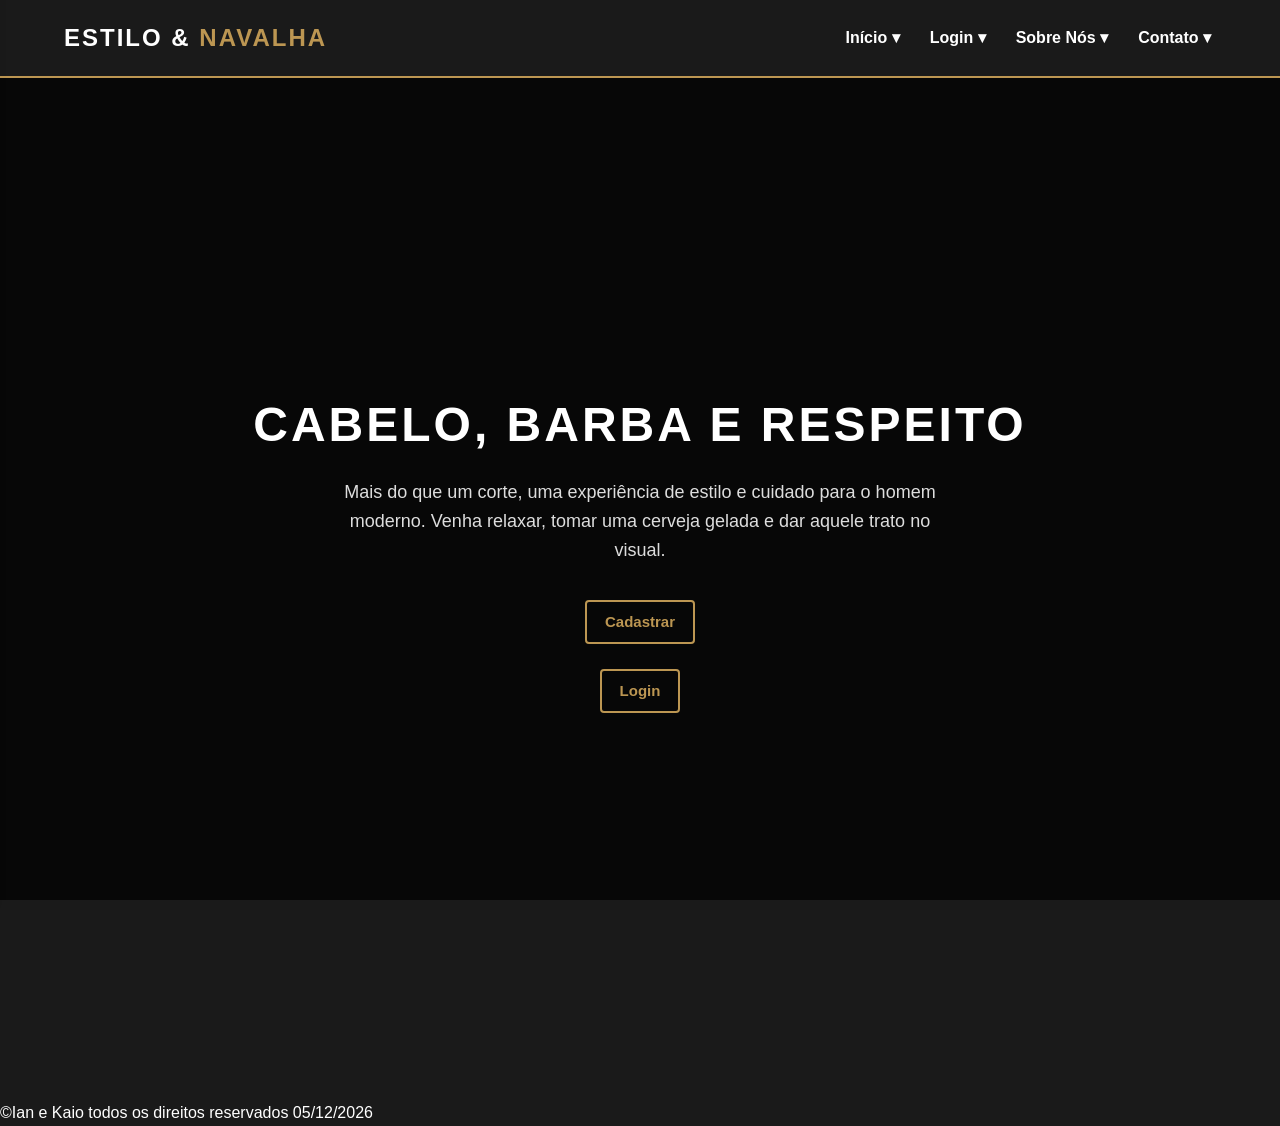
<file: index.html>
<!DOCTYPE html>
<html lang="pt-BR">
<head>
    <meta charset="UTF-8">
    <meta name="viewport" content="width=device-width, initial-scale=1.0">
    <title>Barbearia Estilo & Navalha</title>
    <link rel="stylesheet" href="style.css">
</head>
<body>
    <header>
        <div class="logo">
            <h1>Estilo & <span>Navalha</span></h1>
        </div>
        <div class="menu-topo">
<div class="menu-topo">
    <a href="index.html" class="menu-topo-btn" data-target="submenu-inicio">Início ▾</a>
    <a href="login.html" class="menu-topo-btn" data-target="submenu-login">Login ▾</a>
    <a href="#" class="menu-topo-btn" data-target="submenu-sobre">Sobre Nós ▾</a>
    <a href="#" class="menu-topo-btn" data-target="submenu-contato">Contato ▾</a>
</div>

        </div>
        <div class="menu-container" id="sideMenu">
            <button class="close-menu" id="closeMenu">✕</button>
            
            <ul class="menu-principal">
                <li class="grupo-submenu" id="submenu-sobre">
                    <h3>Sobre Nós</h3>
                    <ul class="submenu">
                        <li><a href="#Empresa" class="fechar-link">Empresa</a></li>
                        <li><a href="#Clientes" class="fechar-link">Clientes</a></li>
                    </ul>
                </li>
                <li class="grupo-submenu" id="submenu-contato">
                    <h3>Contato</h3>
                    <ul class="submenu">
                        <li><a href="#Email" class="fechar-link">Email</a></li>
                        <li><a href="#Telefone" class="fechar-link">Telefone</a></li>
                    </ul>
                </li>
            </ul>
        </div>
    </header>
    <main>
        <section id="inicio" class="hero">
            <h2>Cabelo, Barba e Respeito</h2>
            <p>Mais do que um corte, uma experiência de estilo e cuidado para o homem moderno. Venha relaxar, tomar uma cerveja gelada e dar aquele trato no visual.</p>
           <a href="cadastro.html" class="btn-cadastro">Cadastrar</a><br>
           <a href="login.html" class="btn-cadastro">Login</a>

        </section>
    </main>
    <footer>
  <p>&copy;Ian e Kaio todos os direitos reservados <span id="data-atual"></span></p>
</footer>

    <script src="script.js"></script>
</body>
</html>
</file>
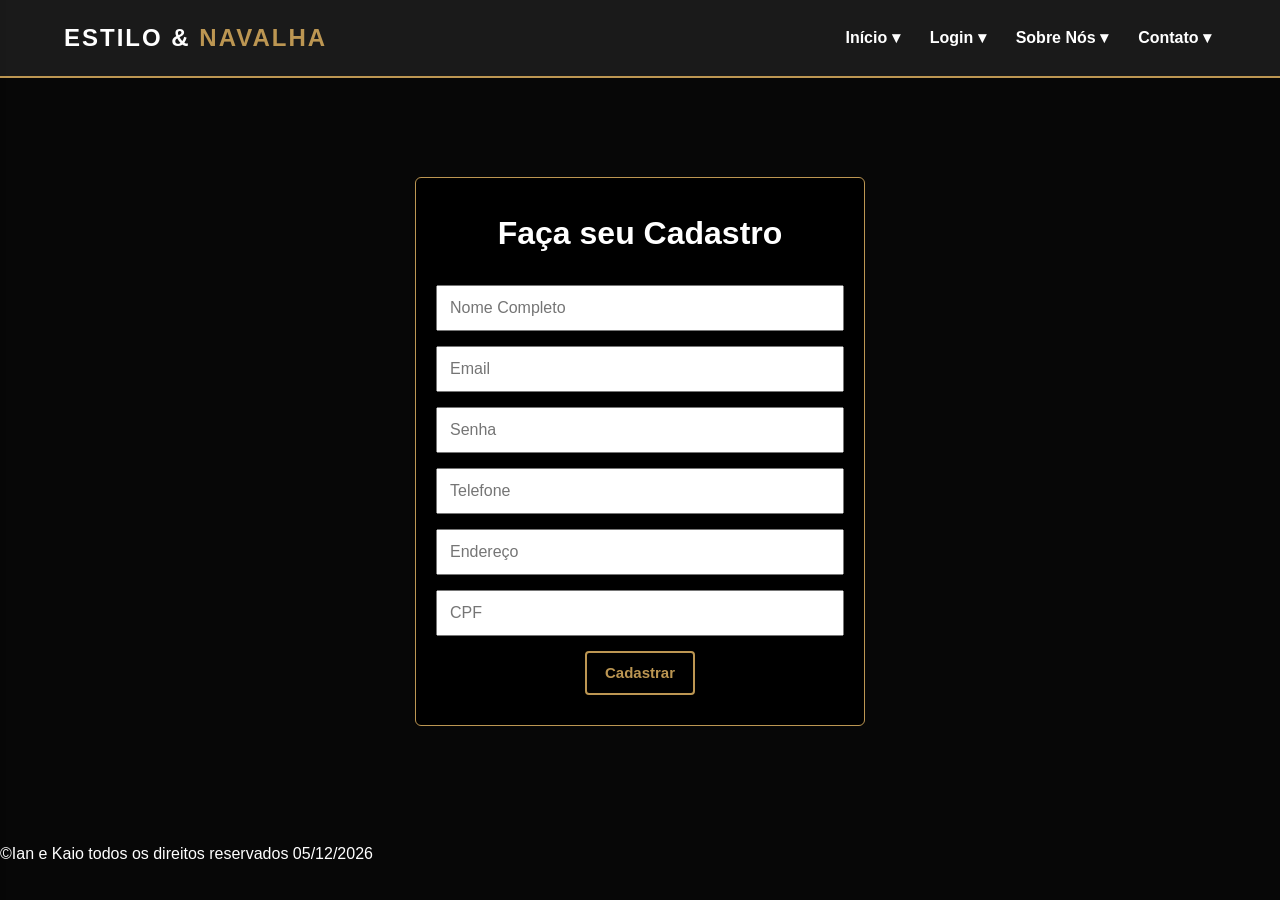
<file: cadastro.html>
<!DOCTYPE html>
<html lang="pt-BR">
<head>
    <meta charset="UTF-8">
    <meta name="viewport" content="width=device-width, initial-scale=1.0">
    <title>Barbearia Estilo & Navalha</title>
    <link rel="stylesheet" href="style.css">
</head>
<body>
    <header>
        <div class="logo">
            <h1>Estilo & <span>Navalha</span></h1>
        </div>
        <div class="menu-topo">
            <div class="menu-topo">
                <a href="index.html" class="menu-topo-btn" data-target="submenu-inicio">Início ▾</a>
                <a href="login.html" class="menu-topo-btn" data-target="submenu-login">Login ▾</a>
                <a href="#" class="menu-topo-btn" data-target="submenu-sobre">Sobre Nós ▾</a>
                <a href="#" class="menu-topo-btn" data-target="submenu-contato">Contato ▾</a>
            </div>
        </div>
        <div class="menu-container" id="sideMenu">
            <button class="close-menu" id="closeMenu">✕</button>
            
            <ul class="menu-principal">
                <li class="grupo-submenu" id="submenu-sobre">
                    <h3>Sobre Nós</h3>
                    <ul class="submenu">
                        <li><a href="#Empresa" class="fechar-link">Empresa</a></li>
                        <li><a href="#Clientes" class="fechar-link">Clientes</a></li>
                    </ul>
                </li>
                <li class="grupo-submenu" id="submenu-contato">
                    <h3>Contato</h3>
                    <ul class="submenu">
                        <li><a href="#Email" class="fechar-link">Email</a></li>
                        <li><a href="#Telefone" class="fechar-link">Telefone</a></li>
                    </ul>
                </li>
            </ul>
        </div>
    </header>
    <main><br>
        <br>
        <br>
        <form id="formcadastro">
            <h1> Faça seu Cadastro</h1><br>
            <input type="text" id="nome" placeholder="Nome Completo"><br>
            <input type="email" id="email" placeholder="Email"><br>
            <input type="password" id="senha" placeholder="Senha"><br>
            <input type="number" id="telefone" inputmode="numeric" placeholder="Telefone"><br>
            <input type="text" id="endereco" placeholder="Endereço"><br>
            <input type="number" id="cpf" inputmode="numeric" placeholder="CPF"><br>
            
            <!-- Link alterado com o evento onclick para disparar a função javascript -->
            <a href="javascript:void(0)" class="btn-cadastro2" onclick="salvarCadastro()">Cadastrar</a><br>
        </form>
    </main>
    <footer>
        <p>&copy;Ian e Kaio todos os direitos reservados <span id="data-atual"></span></p>
    </footer>

    <script src="script.js"></script>
</body>
</html>
</file>
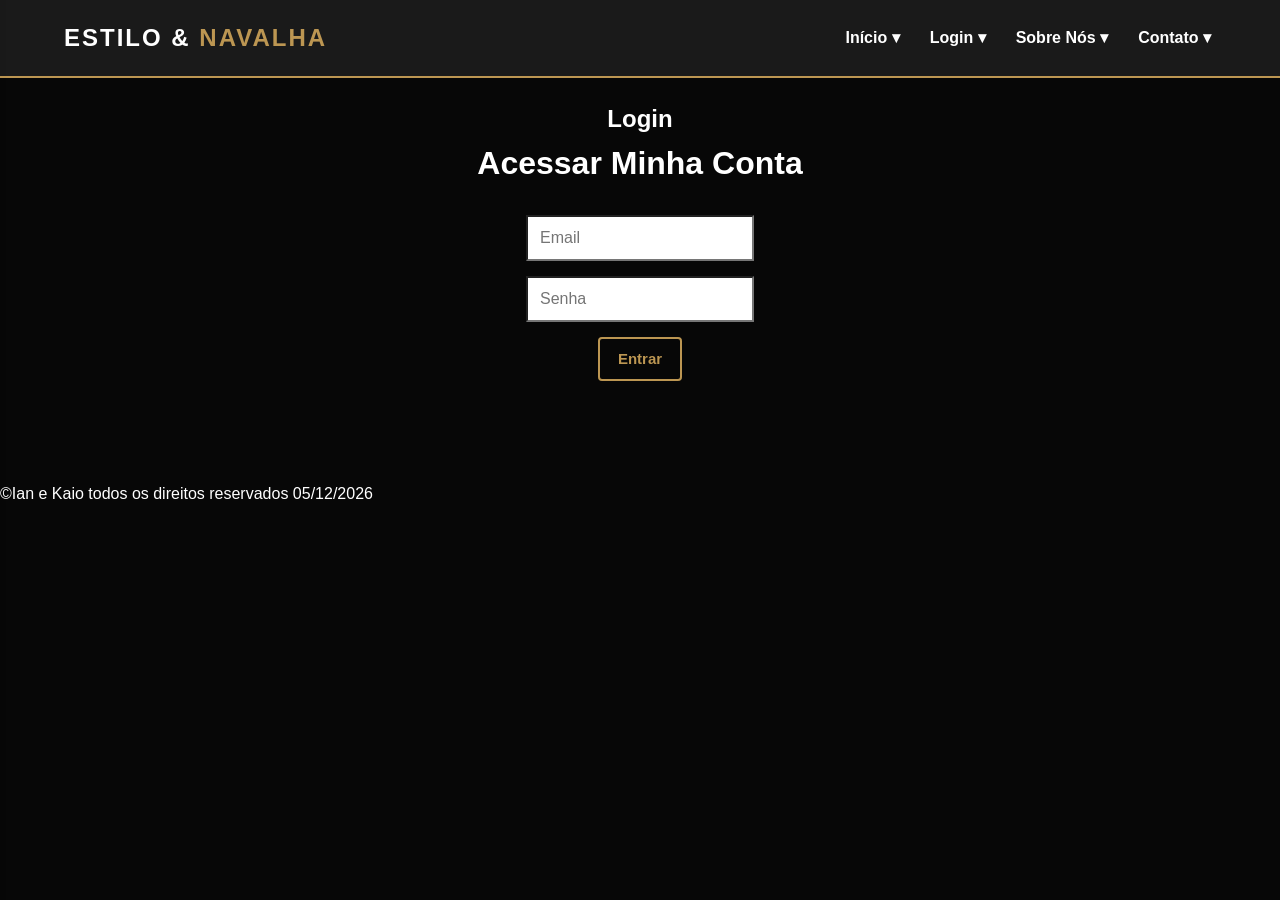
<file: login.html>
<!DOCTYPE html>
<html lang="pt-BR">
<head>
    <meta charset="UTF-8">
    <meta name="viewport" content="width=device-width, initial-scale=1.0">
    <title>Barbearia Estilo & Navalha</title>
    <link rel="stylesheet" href="style.css">
</head>
<body>
    <header>
        <div class="logo">
            <h1>Estilo & <span>Navalha</span></h1>
        </div>
        <div class="menu-topo">
<div class="menu-topo">
    <a href="index.html" class="menu-topo-btn" data-target="submenu-inicio">Início ▾</a>
    <a href="login.html" class="menu-topo-btn" data-target="submenu-login">Login ▾</a>
    <a href="#" class="menu-topo-btn" data-target="submenu-sobre">Sobre Nós ▾</a>
    <a href="#" class="menu-topo-btn" data-target="submenu-contato">Contato ▾</a>
</div>

        </div>
        <div class="menu-container" id="sideMenu">
            <button class="close-menu" id="closeMenu">✕</button>
            
            <ul class="menu-principal">
                <li class="grupo-submenu" id="submenu-sobre">
                    <h3>Sobre Nós</h3>
                    <ul class="submenu">
                        <li><a href="#Empresa" class="fechar-link">Empresa</a></li>
                        <li><a href="#Clientes" class="fechar-link">Clientes</a></li>
                    </ul>
                </li>
                <li class="grupo-submenu" id="submenu-contato">
                    <h3>Contato</h3>
                    <ul class="submenu">
                        <li><a href="#Email" class="fechar-link">Email</a></li>
                        <li><a href="#Telefone" class="fechar-link">Telefone</a></li>
                    </ul>
                </li>
            </ul>
        </div>
    </header>
     <main>
        <h2>Login</h2>
    <h1>Acessar Minha Conta</h1><br>
    <form id="formlogin">
    <input type="email" id="loginEmail" placeholder="Email" required>
    <input type="password" id="loginSenha" placeholder="Senha" required>
    <a href="javascript:void(0)" class="btn-cadastro2" onclick="autenticarUsuario()">Entrar</a>
</form>
    </main>
    <footer>
            <p>&copy;Ian e Kaio todos os direitos reservados <span id="data-atual"></span></p>
    </footer>

    <script src="script.js"></script>
</body>
</html>
</file>
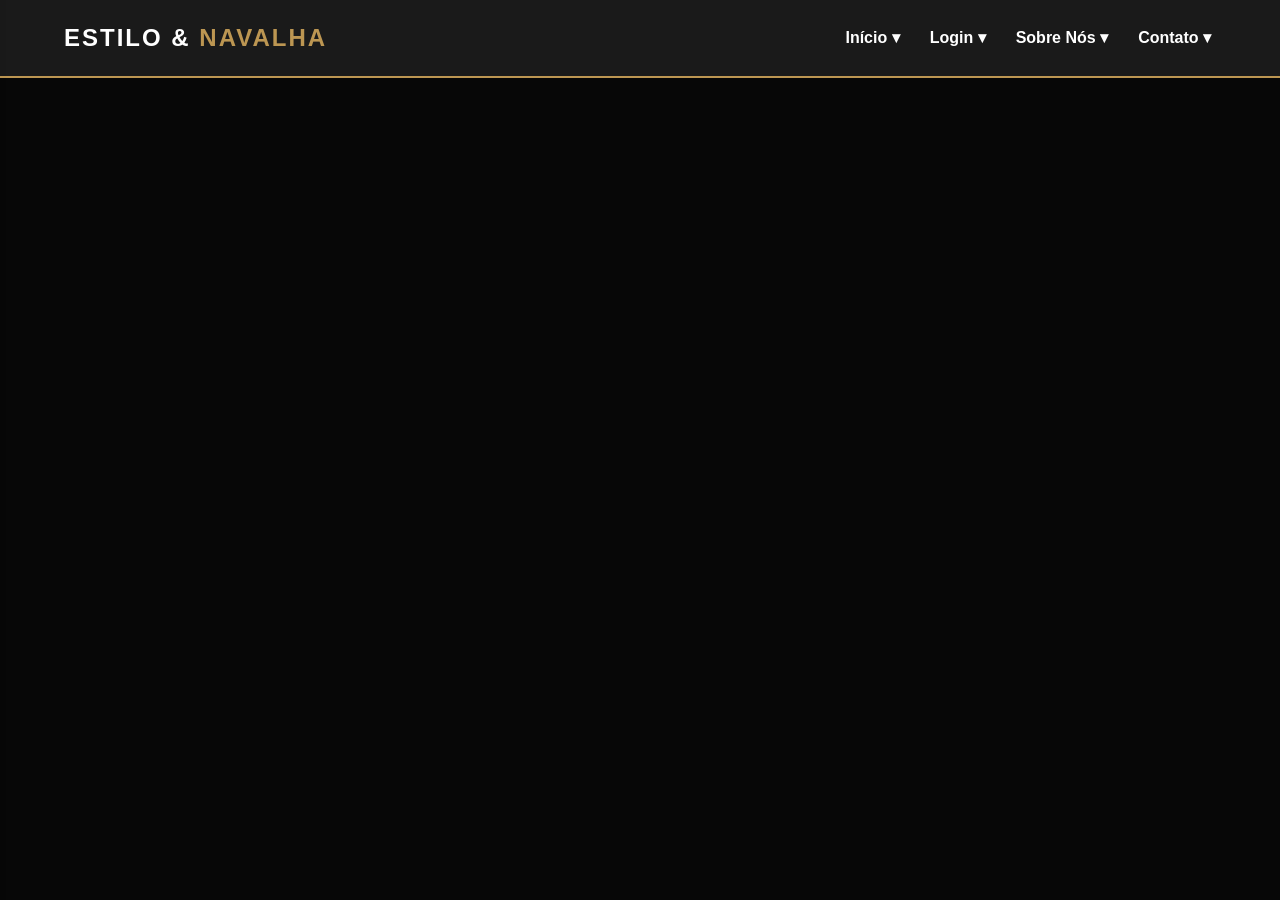
<file: principal.html>
<!DOCTYPE html>
<html lang="pt-BR">
<head>
    <meta charset="UTF-8">
    <meta name="viewport" content="width=device-width, initial-scale=1.0">
    <title>Barbearia Estilo & Navalha</title>
    <link rel="stylesheet" href="style.css">
</head>
    <header>
        <div class="logo">
            <h1>Estilo & <span>Navalha</span></h1>
        </div>
        <div class="menu-topo">
<div class="menu-topo">
    <a href="index.html" class="menu-topo-btn" data-target="submenu-inicio">Início ▾</a>
    <a href="login.html" class="menu-topo-btn" data-target="submenu-login">Login ▾</a>
    <a href="#" class="menu-topo-btn" data-target="submenu-sobre">Sobre Nós ▾</a>
    <a href="#" class="menu-topo-btn" data-target="submenu-contato">Contato ▾</a>
</div>

        </div>
        <div class="menu-container" id="sideMenu">
            <button class="close-menu" id="closeMenu">✕</button>
            
            <ul class="menu-principal">
                <li class="grupo-submenu" id="submenu-sobre">
                    <h3>Sobre Nós</h3>
                    <ul class="submenu">
                        <li><a href="#Empresa" class="fechar-link">Empresa</a></li>
                        <li><a href="#Clientes" class="fechar-link">Clientes</a></li>
                    </ul>
                </li>
                <li class="grupo-submenu" id="submenu-contato">
                    <h3>Contato</h3>
                    <ul class="submenu">
                        <li><a href="#Email" class="fechar-link">Email</a></li>
                        <li><a href="#Telefone" class="fechar-link">Telefone</a></li>
                    </ul>
                </li>
            </ul>
        </div>
    </header>
    <body>
        
    </body>
</file>
<file: style.css>
* {
    margin: 0;
    padding: 0;
    box-sizing: border-box;
    font-family: 'Segoe UI', Tahoma, Geneva, Verdana, sans-serif;
}

html {
    scroll-behavior: smooth; 
}

body {
    background: linear-gradient(rgba(0, 0, 0, 0.75), rgba(0, 0, 0, 0.75)), 
                url('https://i.pinimg.com/originals/19/26/6e/19266e1b4e9597fc43dc5cb056d3100b.jpg') no-repeat center center / 100%;
    background-color: #1a1a1a; 
    background-attachment: fixed;
    min-height: 100vh;
    color: #ffffff;
    line-height: 1.6;
}

header {
    background-color: #1a1a1a;
    padding: 15px 5%;
    position: fixed;
    width: 100%;
    top: 0;
    left: 0;
    z-index: 1000;
    display: flex;
    justify-content: space-between;
    align-items: center;
    border-bottom: 2px solid #bc9652; 
}

.logo h1 {
    color: #ffffff;
    font-size: 24px;
    text-transform: uppercase;
    letter-spacing: 2px;
}

.logo span { 
    color: #bc9652; 
}


.menu-topo {
    display: flex;
    gap: 20px;
}

.menu-topo-btn {
    color: #ffffff;
    font-size: 16px;
    font-weight: 600;
    text-decoration: none; 
    cursor: pointer;
    padding: 10px 5px;
    transition: color 0.3s ease;
}

.menu-topo-btn:hover {
    color: #bc9652; 
}


.menu-container {
    position: fixed;
    top: 0;
    left: -340px; 
    width: 320px;  
    height: 100vh;
    background-color: #1a1a1a;
    box-shadow: 4px 0 15px rgba(0, 0, 0, 0.5);
    transition: left 0.3s ease-in-out; 
    z-index: 1001;
    padding: 30px 20px;
    display: flex;
    flex-direction: column;
}

.btn-cadastro{
    color: #bc9652;                 
    font-size: 15px;
    font-weight: 600;
    text-decoration: none;        
    padding: 8px 18px;          
    border: 2px solid #bc9652;     
    border-radius: 4px;             
    background-color: transparent;  
    transition: all 0.3s ease;      
    display: inline-block;         
    align-self: center;             
}
.btn-cadastro:hover {
    background-color: #bc9652;      
    color: #1a1a1a;                 
    transform: scale(1.05);       
    box-shadow: 0 0 10px rgba(188, 150, 82, 0.4); 
}
main {
        width: 100%;
        padding: 100px 5%;
        box-sizing: border-box;
        display: flex;
        flex-direction: column;
        justify-content: center;
        align-items: center;
        text-align: center;
    }
#formcadastro {
    text-align: center;
    width: 90%;             
    max-width: 450px;        
    padding: 30px 20px;       
    margin: 0 auto 15px auto; 
    border: 1px solid #bc9652;
    border-radius: 6px;      
    background-color: #000000;
    color: #ffffffff;
    box-sizing: border-box;  
}


#formcadastro input {
    width: 100%;
    padding: 12px;           
    margin-bottom: 15px;      
    font-size: 16px;          
    box-sizing: border-box;
}


#formcadastro button, #formcadastro input[type="submit"] {
    padding: 12px 30px;      
    font-size: 16px;         
    cursor: pointer;
}

#formcadastro input:focus {
  background-color: #bc9652;
  border-color: #000000;
  outline: none;
}
.btn-cadastro2{
    color: #bc9652;                 
    font-size: 15px;
    font-weight: 600;
    text-decoration: none;        
    padding: 8px 18px;          
    border: 2px solid #bc9652;     
    border-radius: 4px;             
    background-color: transparent;  
    transition: all 0.3s ease;      
    display: inline-block;         
    align-self: center;             
}


.btn-cadastro2:hover {
    background-color: #bc9652;      
    color: #1a1a1a;                 
    transform: scale(1.05);       
    box-shadow: 0 0 10px rgba(188, 150, 82, 0.4); 
}

.menu-container.active {
    left: 0;
}

.close-menu {
    background: none;
    border: none;
    color: #bc9652;
    font-size: 24px;
    align-self: flex-end;
    cursor: pointer;
    margin-bottom: 30px;
}

.menu-principal {
    list-style: none;
    display: flex;
    flex-direction: column;
    gap: 25px;
}

.grupo-submenu {
    display: none;
}

.grupo-submenu.show {
    display: block;
}

.grupo-submenu h3 {
    color: #bc9652;
    font-size: 20px;
    text-transform: uppercase;
    margin-bottom: 10px;
    border-bottom: 1px solid #262626;
    padding-bottom: 5px;
}

.submenu {
    list-style: none;
    padding-left: 10px;
}

.submenu li a {
    color: #ffffff;
    text-decoration: none;
    font-size: 16px;
    display: block;
    padding: 8px 0;
    transition: color 0.2s ease;
}

.submenu li a:hover {
    color: #bc9652;
}

.hero {
    height: 100vh;
    display: flex;
    flex-direction: column;
    justify-content: center;
    align-items: center;
    text-align: center;
    padding: 0 20px;
}

.hero h2 {
    font-size: 48px;
    text-transform: uppercase;
    margin-bottom: 15px;
    letter-spacing: 3px;
}

.hero p {
    font-size: 18px;
    margin-bottom: 35px;
    max-width: 600px;
    color: #dddddd;
}

.btn-agendar {
    background-color: #bc9652;
    color: #1a1a1a;
    padding: 15px 35px;
    font-size: 16px;
    font-weight: bold;
    text-decoration: none;
    text-transform: uppercase;
    border-radius: 4px;
    transition: background-color 0.3s ease, transform 0.2s ease;
}

.btn-agendar:hover {
    background-color: #a37f41;
    transform: scale(1.05);
}

@media (max-width: 768px) {
    header { 
        flex-direction: column; 
        gap: 10px; 
        padding: 15px; 
    }
    
    .hero h2 { 
        font-size: 32px; 
    }
    
    .hero p { 
        font-size: 16px; 
    }
    
    .menu-container { 
        width: 280px; 

    
    }
    #formlogin {
    text-align: center;
    width: 90%;             
    max-width: 450px;        
    padding: 30px 20px;       
    margin: 20px auto 15px auto; 
    border: 1px solid #bc9652;
    border-radius: 6px;      
    background-color: #000000;
    color: #ffffff;
    box-sizing: border-box;  
}

#formlogin input {
    width: 100%;
    padding: 12px;           
    margin-bottom: 15px;      
    font-size: 16px;          
    box-sizing: border-box;
    margin: 20px auto 15px auto; 
    border: 1px solid #bc9652;
    border-radius: 6px;      
    background-color: #000000;
    color: #ffffff;
}

#formlogin .btn-cadastro2 {
    display: block;
    width: 100%;
    padding: 12px;
    background-color: #bc9652;
    color: #000000;
    text-align: center;
    text-decoration: none;
    font-size: 16px;
    font-weight: bold;
    border-radius: 4px;
    box-sizing: border-box;
}
}
/* Mirando diretamente nos IDs dos dois campos usando o modificador !important */
#loginEmail, #loginSenha {
    width: 100% !important;
    padding: 12px !important;           
    margin-bottom: 15px !important;      
    font-size: 16px !important;          
    box-sizing: border-box !important;
    display: block !important; /* Garante que eles fiquem um abaixo do outro */
    background-color: #ffffff;
    color: #000000;
}

 #loginSenha:focus {
  background-color: #bc9652;
  border-color: #000000;
  outline: none;
  color:#000000;

}
#loginEmail:focus {
  background-color: #bc9652;
  border-color: #000000;
  outline: none;
  color:#000000;
}
</file>
